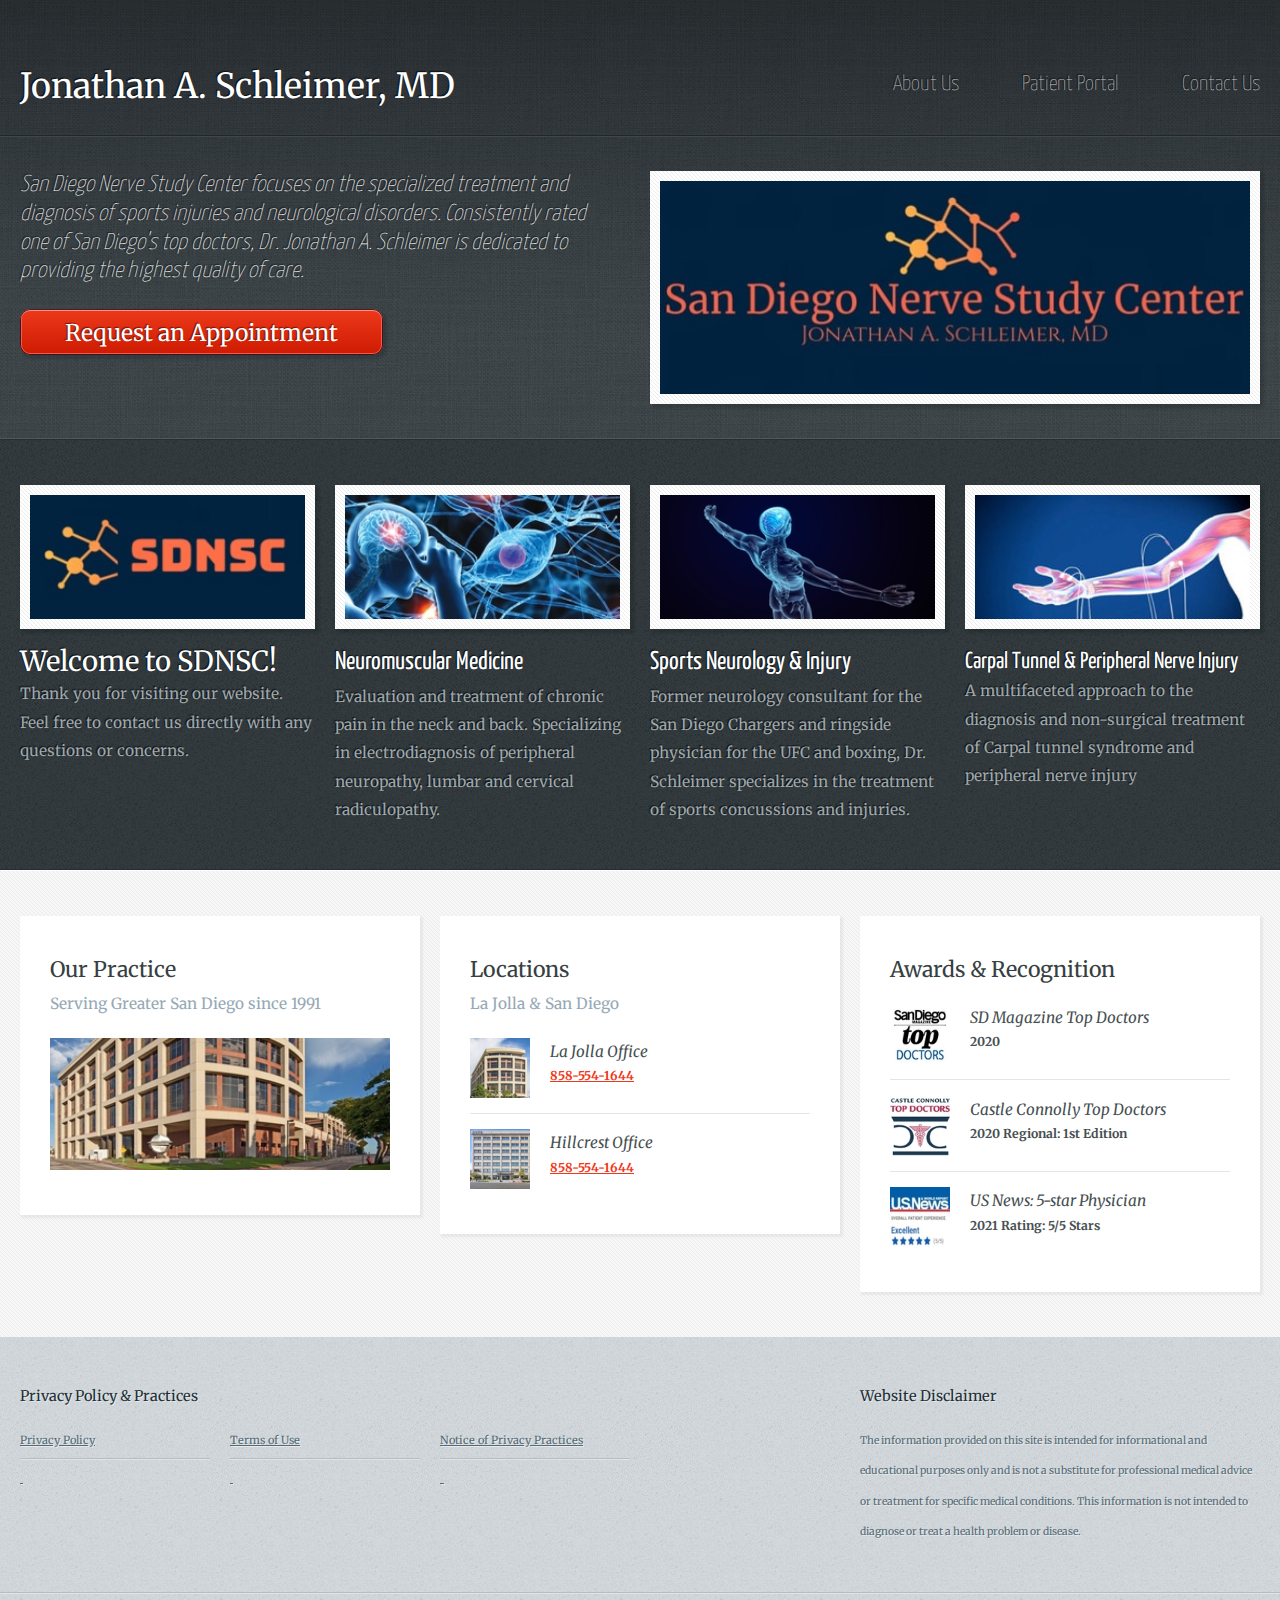
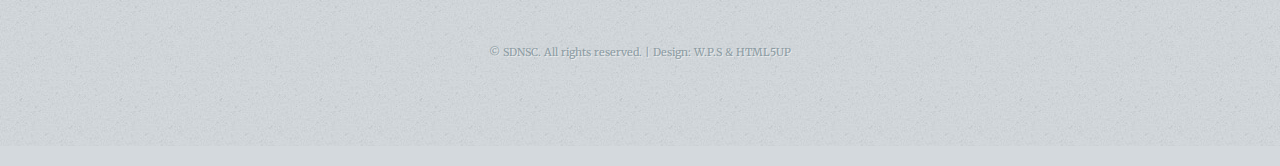
<file: index.html>
<!DOCTYPE HTML>
<!--
	
-->
<html>
	<head>
		<title>San Diego Nerve Study Center </title>
		<meta charset="utf-8" />
		<meta name="viewport" content="width=device-width, initial-scale=1, user-scalable=no" />
		<link rel="stylesheet" href="assets/css/main.css" />
	</head>
	<body>
		<div id="page-wrapper">

			<!-- Header -->
				<section id="header">
					<div class="container">
						<div class="row">
							<div class="col-12">

								<!-- Logo -->
									<h1><a href="index.html" id="logo">Jonathan A. Schleimer, MD</a></h1>

								<!-- Nav -->
									<nav id="nav">
										<a href="twocolumn1.html">About Us</a>
										<a href="twocolumn3.html">Patient Portal</a>
										<a href="twocolumn3.html">Contact Us</a>
									</nav>

							</div>
						</div>
					</div>
					<div id="banner">
						<div class="container">
							<div class="row">
								<div class="col-6 col-12-medium">

									<!-- Banner Copy -->
										<p> <i>San Diego Nerve Study Center focuses on the specialized treatment and diagnosis of sports injuries and neurological disorders. Consistently rated one of San Diego's top doctors, Dr. Jonathan A. Schleimer is dedicated to providing the highest quality of care. </i> </p>
										<a href="twocolumn3.html" class="button-large">Request an Appointment</a>

								</div>
								<div class="col-6 col-12-medium imp-medium">

									<!-- Banner Image -->
										<a href="#" class="bordered-feature-image"><img src="images/banner.jpg" alt="" /></a>

								</div>
							</div>
						</div>
					</div>
				</section>

			<!-- Features -->
				<section id="features">
					<div class="container">
						<div class="row">
							<div class="col-3 col-6-medium col-12-small">

								<!-- Feature #1 -->
									<section>
										<a href="#" class="bordered-feature-image"><img src="images/pic01.jpg" alt="" /></a>
										<h7>Welcome to SDNSC!</h7>
										<p>
											Thank you for visiting our website. Feel free to contact us directly with any questions or concerns.
										</p>
									</section>

							</div>
							<div class="col-3 col-6-medium col-12-small">

								<!-- Feature #2 -->
									<section>
										<a href="#" class="bordered-feature-image"><img src="images/pic02.jpg" alt="" /></a>
										<h2>Neuromuscular Medicine</h2>
										<p>
											 Evaluation and treatment of chronic pain in the neck and back. Specializing in electrodiagnosis of peripheral neuropathy, lumbar and cervical radiculopathy.
										</p>
									</section>

							</div>
							<div class="col-3 col-6-medium col-12-small">

								<!-- Feature #3 -->
									<section>
										<a href="#" class="bordered-feature-image"><img src="images/pic03.jpg" alt="" /></a>
										<h2>Sports Neurology & Injury</h2>
										<p>
											Former neurology consultant for the San Diego Chargers and ringside physician for the UFC and boxing, Dr. Schleimer specializes in the treatment of sports concussions and injuries.
										</p>
									</section>

							</div>
							<div class="col-3 col-6-medium col-12-small">

								<!-- Feature #4 -->
									<section>
										<a href="#" class="bordered-feature-image"><img src="images/pic04.jpg" alt="" /></a>
										<h8>Carpal Tunnel & Peripheral Nerve Injury</h8>
										<p>
											A multifaceted approach to the diagnosis and non-surgical treatment of Carpal tunnel syndrome and peripheral nerve injury
										</p>
									</section>

							</div>
						</div>
					</div>
				</section>

			<!-- Content -->
				<section id="content">
					<div class="container">
						<div class="row aln-center">
							<div class="col-4 col-12-medium">

								<!-- Box #1 -->
									<section>
										<header>
											<h2>Our Practice</h2>
											<h3>Serving Greater San Diego since 1991</h3>
										</header>
										<a href="#" class="feature-image"><img src="images/pic05.jpg" alt="" /></a>					
										
								
									</section>

							</div>
							<div class="col-4 col-6-medium col-12-small">

								<!-- Box #2 -->
									<section>
										<header>
											<h2>Locations </h2>
											<h3>La Jolla & San Diego</h3>
										</header>
										<ul class="quote-list">
											<li>
												<img src="images/pic09.jpg" alt="" />
												<p>La Jolla Office</p>
												<span> <a href="tel:8585541644">858-554-1644 </a> </span>
											</li>
											<li>
												<img src="images/pic10.jpg" alt="" />
												<p>Hillcrest Office</p>
												<span> <a href="tel:8585541644">858-554-1644 </a> </span>
											</li>
										
										</ul>
									</section>

							</div>
							<div class="col-4 col-6-medium col-12-small">

								<!-- Box #3 -->
									<section>
										<header>
											<h2>Awards & Recognition</h2>
								
										</header>
										<ul class="quote-list">
											<li>
												<img src="images/pic06.jpg" alt="" />
												<p>SD Magazine Top Doctors</p>
												<span>2020</span>
											</li>
											<li>
												<img src="images/pic07.jpg" alt="" />
												<p>Castle Connolly Top Doctors</p>
												<span>2020 Regional: 1st Edition </span>
											</li>
											<li>
												<img src="images/pic08.jpg" alt="" />
												<p>US News: 5-star Physician </p>
												<span>2021 Rating: 5/5 Stars</span>
											</li>
										</ul>
									</section>

							</div>
						</div>
					</div>
				</section>

			<!-- Footer -->
				<section id="footer">
					<div class="container">
						<div class="row">
							<div class="col-8 col-12-medium">

								<!-- Links -->
									<section>
										<h2>Privacy Policy & Practices</h2>
										<div>
											<div class="row">
												<div class="col-3 col-12-small">
													<ul class="link-list last-child">
														<li><a href="#"><a2>Privacy Policy</a2></a></li>
														<li><a href="#"><a2>&nbsp</a2></a></li>
														
													</ul>
												</div>
												<div class="col-3 col-12-small">
													<ul class="link-list last-child">
														<li><a href="#"><a2>Terms of Use</a2></a></li>
														<li><a href="#"><a2>&nbsp</a2></a></li>
												
										
													</ul>
												</div>
												<div class="col-3 col-12-small">
													<ul class="link-list last-child">
														<li><a href="#"><a2>Notice of Privacy Practices</a2></a></li>
														<li><a href="#">&nbsp</a></li>
														
														
													</ul>
												</div>
											
											</div>
										</div>
									</section>

							</div>
							<div class="col-4 col-12-medium imp-medium">

								<!-- Blurb -->
									<section>
										<h2>Website Disclaimer</h2>
										<p> <a3>
											The information provided on this site is intended for informational and educational purposes only and is not a substitute for professional medical advice or treatment for specific medical conditions.  This information is not intended to diagnose or treat a health problem or disease. </a3> 
										</p>
									</section>

							</div>
						</div>
					</div>
				</section>

			<!-- Copyright -->
				<div id="copyright">
					&copy; SDNSC. All rights reserved. | Design: W.P.S & HTML5UP
				</div> 
				</div>

		</div>

		<!-- Scripts -->
			<script src="assets/js/jquery.min.js"></script>
			<script src="assets/js/browser.min.js"></script>
			<script src="assets/js/breakpoints.min.js"></script>
			<script src="assets/js/util.js"></script>
			<script src="assets/js/main.js"></script>

	</body>
</html>
</file>
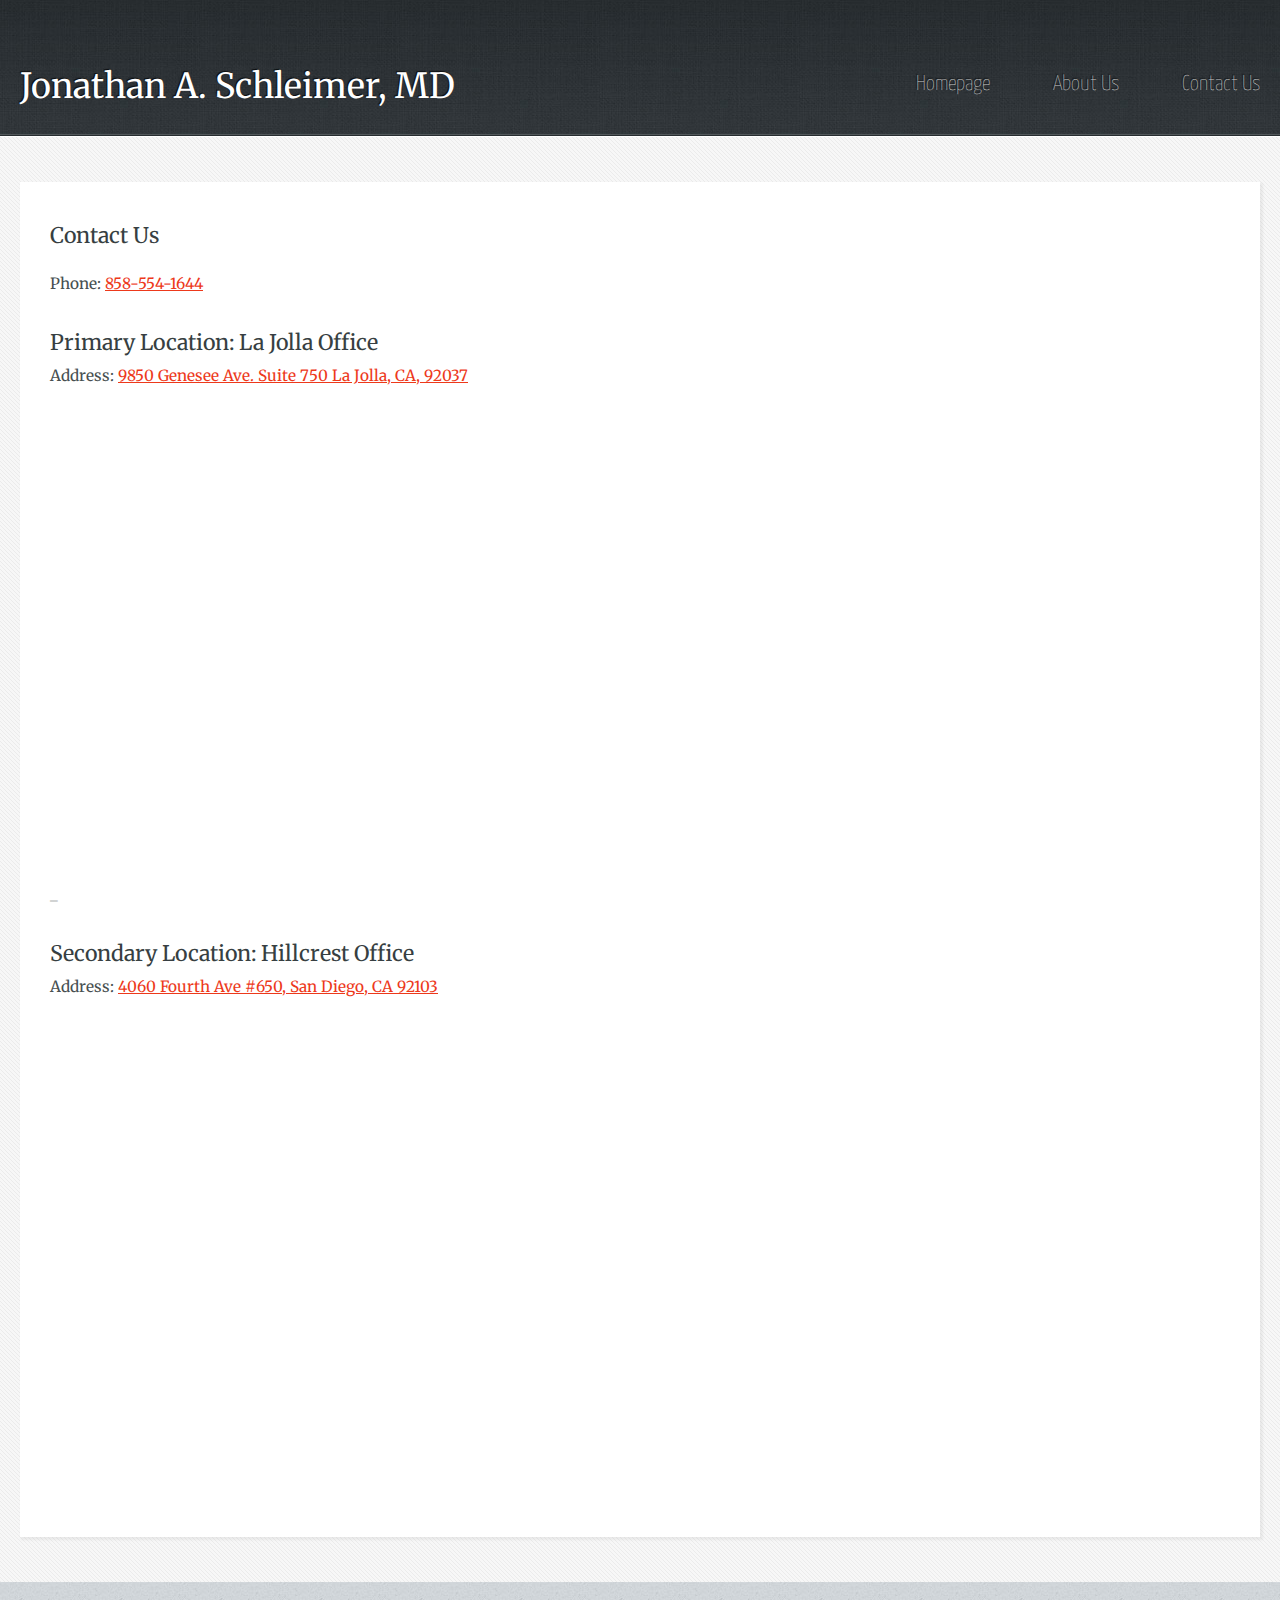
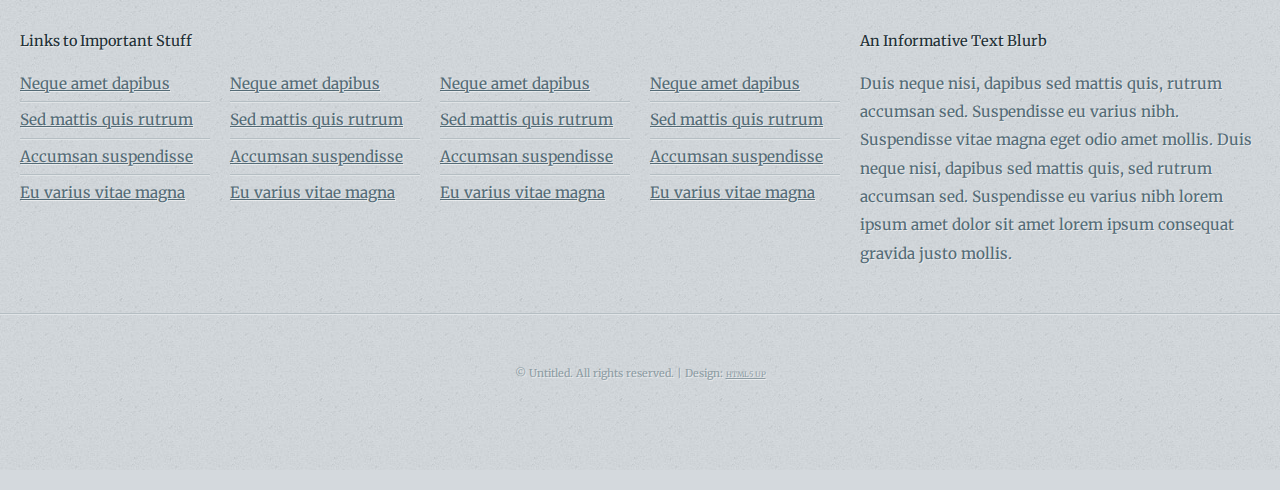
<file: onecolumn.html>
<!DOCTYPE HTML>
<!--
	Halcyonic by HTML5 UP
	html5up.net | @ajlkn
	Free for personal and commercial use under the CCA 3.0 license (html5up.net/license)
-->
<html>
	<head>
		<title>San Diego Nerve Study Center</title>
		<meta charset="utf-8" />
		<meta name="viewport" content="width=device-width, initial-scale=1, user-scalable=no" />
		<link rel="stylesheet" href="assets/css/main.css" />
	</head>
	<body class="subpage">
		<div id="page-wrapper">

			<!-- Header -->
				<section id="header">
					<div class="container">
						<div class="row">
							<div class="col-12">

								<!-- Logo -->
									<h1><a href="index.html" id="logo">Jonathan A. Schleimer, MD</a></h1>

								<!-- Nav -->
									<nav id="nav">
										<a href="index.html">Homepage</a>
										<a href="twocolumn1.html">About Us</a>
										<a href="onecolumn.html">Contact Us</a>
									</nav>

							</div>
						</div>
					</div>
				</section>

			<!-- Content -->
				<section id="content">
					<div class="container">
						<div class="row">
							<div class="col-12">

								<!-- Main Content -->
									<section>
										<header>
											<h2>Contact Us</h2>
									
										</header>
										
										<p>Phone: <a href="tel:8585541644">858-554-1644</a></p>
									



										<h2>Primary Location: La Jolla Office</h2>
										<p>Address: <a href="http://maps.google.com/?q=9850 Genesee Ave, La Jolla, California, 92037"> 9850 Genesee Ave. Suite 750 La Jolla, CA, 92037</a></p>
<iframe src="https://www.google.com/maps/embed?pb=!1m14!1m8!1m3!1d13402.305835126013!2d-117.2263985!3d32.8829239!3m2!1i1024!2i768!4f13.1!3m3!1m2!1s0x80dc06dea7d02f25%3A0x7a67a8ff34eac844!2sSan%20Diego%20Nerve%20Study%20Center!5e0!3m2!1sen!2sus!4v1684958351353!5m2!1sen!2sus" width="600" height="450" style="border:0;" allowfullscreen="" loading="lazy" referrerpolicy="no-referrer-when-downgrade"></iframe>
<p> _ </p>
									<h2>Secondary Location: Hillcrest Office</h2>
										<p>Address: <a href="http://maps.google.com/?q=4060 Fourth Ave #650, San Diego, CA 92103"> 4060 Fourth Ave #650, San Diego, CA 92103</a></p>
<iframe src="https://www.google.com/maps/embed?pb=!1m14!1m8!1m3!1d13422.197525954341!2d-117.1619674!3d32.7511542!3m2!1i1024!2i768!4f13.1!3m3!1m2!1s0x80d954d754d76577%3A0x9e1e703dcbd62aa8!2sDr.%20Jonathan%20Schleimer!5e0!3m2!1sen!2sus!4v1684958776315!5m2!1sen!2sus" width="600" height="450" style="border:0;" allowfullscreen="" loading="lazy" referrerpolicy="no-referrer-when-downgrade"></iframe>


									</section>

							</div>
						</div>
					</div>
				</section>

			<!-- Footer -->
				<section id="footer">
					<div class="container">
						<div class="row">
							<div class="col-8 col-12-medium">

								<!-- Links -->
									<section>
										<h2>Links to Important Stuff</h2>
										<div>
											<div class="row">
												<div class="col-3 col-12-small">
													<ul class="link-list last-child">
														<li><a href="#">Neque amet dapibus</a></li>
														<li><a href="#">Sed mattis quis rutrum</a></li>
														<li><a href="#">Accumsan suspendisse</a></li>
														<li><a href="#">Eu varius vitae magna</a></li>
													</ul>
												</div>
												<div class="col-3 col-12-small">
													<ul class="link-list last-child">
														<li><a href="#">Neque amet dapibus</a></li>
														<li><a href="#">Sed mattis quis rutrum</a></li>
														<li><a href="#">Accumsan suspendisse</a></li>
														<li><a href="#">Eu varius vitae magna</a></li>
													</ul>
												</div>
												<div class="col-3 col-12-small">
													<ul class="link-list last-child">
														<li><a href="#">Neque amet dapibus</a></li>
														<li><a href="#">Sed mattis quis rutrum</a></li>
														<li><a href="#">Accumsan suspendisse</a></li>
														<li><a href="#">Eu varius vitae magna</a></li>
													</ul>
												</div>
												<div class="col-3 col-12-small">
													<ul class="link-list last-child">
														<li><a href="#">Neque amet dapibus</a></li>
														<li><a href="#">Sed mattis quis rutrum</a></li>
														<li><a href="#">Accumsan suspendisse</a></li>
														<li><a href="#">Eu varius vitae magna</a></li>
													</ul>
												</div>
											</div>
										</div>
									</section>

							</div>
							<div class="col-4 col-12-medium imp-medium">

								<!-- Blurb -->
									<section>
										<h2>An Informative Text Blurb</h2>
										<p>
											Duis neque nisi, dapibus sed mattis quis, rutrum accumsan sed. Suspendisse eu
											varius nibh. Suspendisse vitae magna eget odio amet mollis. Duis neque nisi,
											dapibus sed mattis quis, sed rutrum accumsan sed. Suspendisse eu varius nibh
											lorem ipsum amet dolor sit amet lorem ipsum consequat gravida justo mollis.
										</p>
									</section>

							</div>
						</div>
					</div>
				</section>

			<!-- Copyright -->
				<div id="copyright">
					&copy; Untitled. All rights reserved. | Design: <a href="http://html5up.net">HTML5 UP</a>
				</div>

		</div>

		<!-- Scripts -->
			<script src="assets/js/jquery.min.js"></script>
			<script src="assets/js/browser.min.js"></script>
			<script src="assets/js/breakpoints.min.js"></script>
			<script src="assets/js/util.js"></script>
			<script src="assets/js/main.js"></script>

	</body>
</html>
</file>
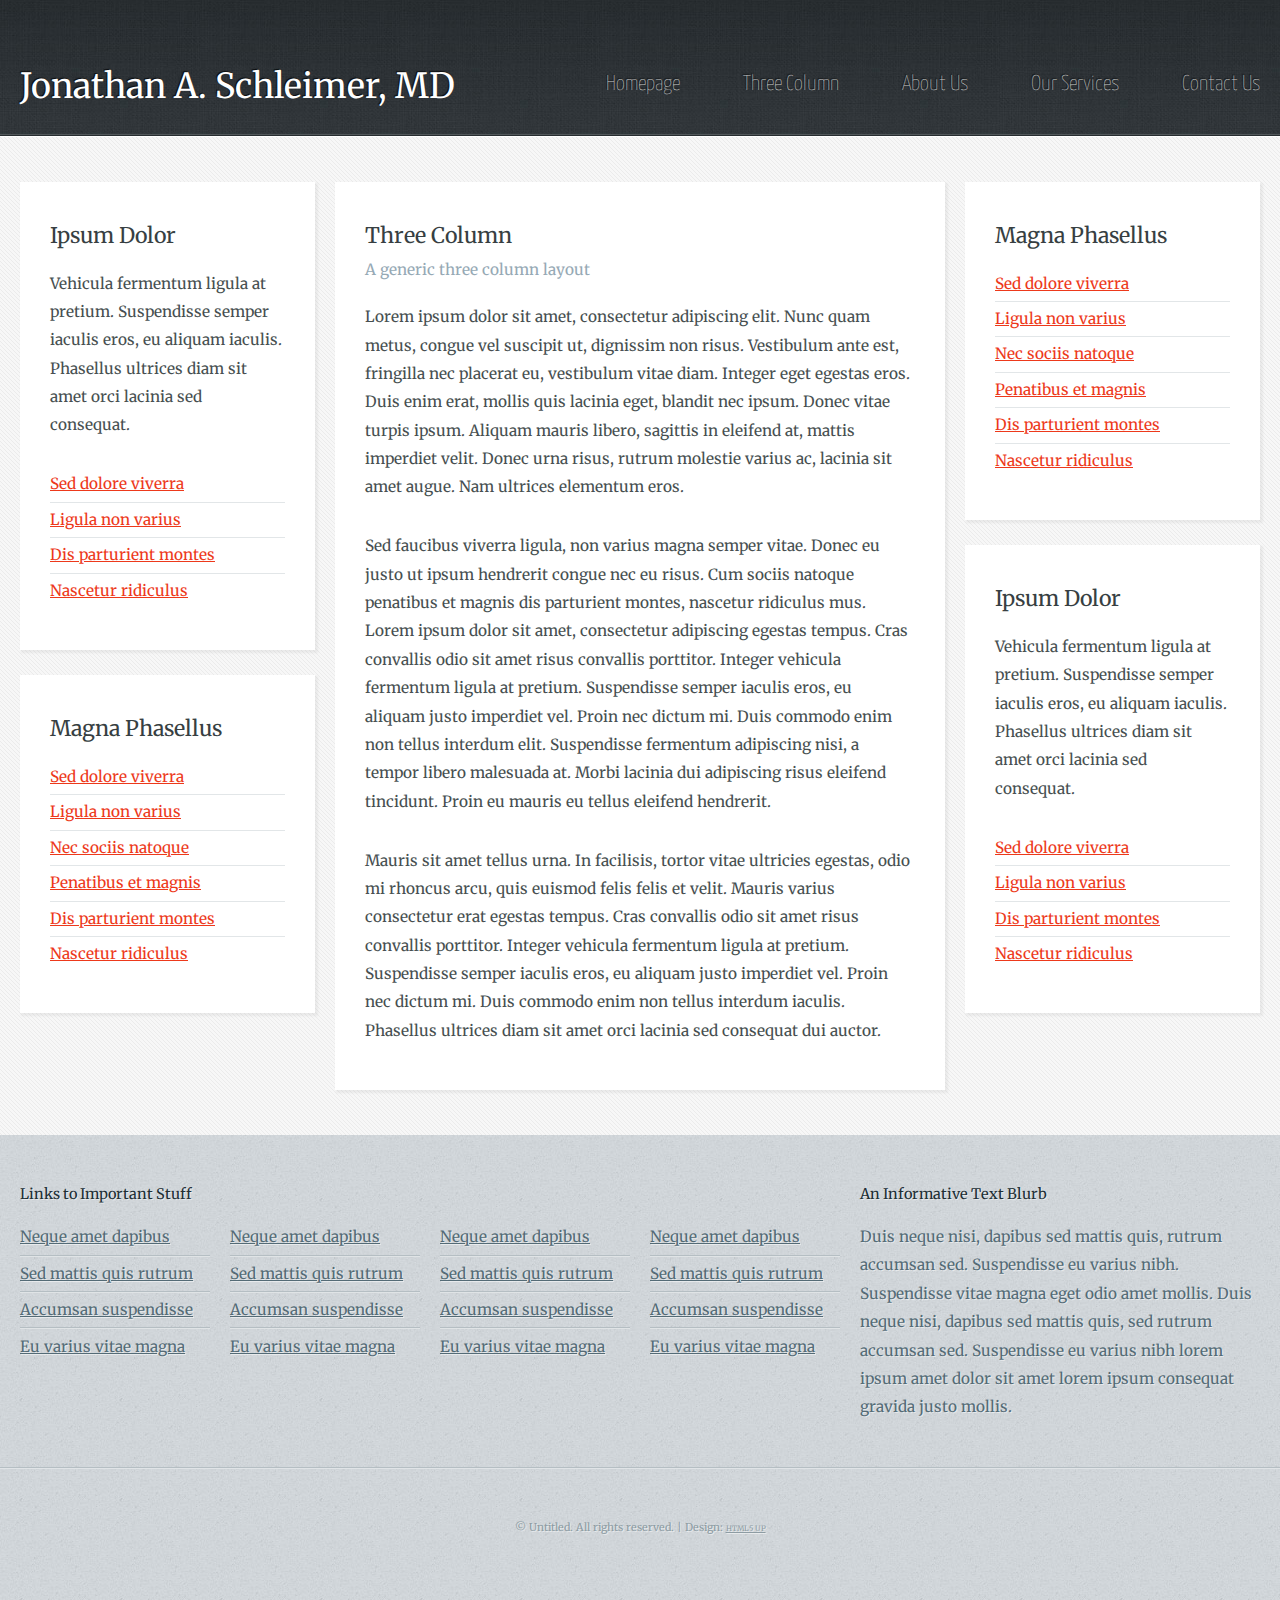
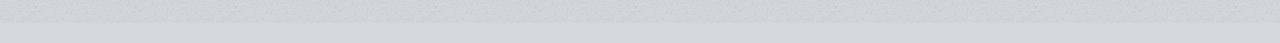
<file: threecolumn.html>
<!DOCTYPE HTML>
<!--
	Halcyonic by HTML5 UP
	html5up.net | @ajlkn
	Free for personal and commercial use under the CCA 3.0 license (html5up.net/license)
-->
<html>
	<head>
		<title>San Diego Nerve Study Center</title>
		<meta charset="utf-8" />
		<meta name="viewport" content="width=device-width, initial-scale=1, user-scalable=no" />
		<link rel="stylesheet" href="assets/css/main.css" />
	</head>
	<body class="subpage">
		<div id="page-wrapper">

			<!-- Header -->
				<section id="header">
					<div class="container">
						<div class="row">
							<div class="col-12">

								<!-- Logo -->
									<h1><a href="index.html" id="logo">Jonathan A. Schleimer, MD</a></h1>

								<!-- Nav -->
									<nav id="nav">
										<a href="index.html">Homepage</a>
										<a href="threecolumn.html">Three Column</a>
										<a href="twocolumn1.html">About Us</a>
										<a href="twocolumn2.html">Our Services</a>
										<a href="onecolumn.html">Contact Us</a>
									</nav>

							</div>
						</div>
					</div>
				</section>

			<!-- Content -->
				<section id="content">
					<div class="container">
						<div class="row">
							<div class="col-3 col-12-medium">

								<!-- Left Sidebar -->
									<section>
										<header>
											<h2>Ipsum Dolor</h2>
										</header>
										<p>
											Vehicula fermentum ligula at pretium. Suspendisse semper iaculis eros, eu aliquam
											iaculis. Phasellus ultrices diam sit amet orci lacinia sed consequat.
										</p>
										<ul class="link-list">
											<li><a href="#">Sed dolore viverra</a></li>
											<li><a href="#">Ligula non varius</a></li>
											<li><a href="#">Dis parturient montes</a></li>
											<li><a href="#">Nascetur ridiculus</a></li>
										</ul>
									</section>
									<section>
										<header>
											<h2>Magna Phasellus</h2>
										</header>
										<ul class="link-list">
											<li><a href="#">Sed dolore viverra</a></li>
											<li><a href="#">Ligula non varius</a></li>
											<li><a href="#">Nec sociis natoque</a></li>
											<li><a href="#">Penatibus et magnis</a></li>
											<li><a href="#">Dis parturient montes</a></li>
											<li><a href="#">Nascetur ridiculus</a></li>
										</ul>
									</section>
							</div>
							<div class="col-6 col-12-medium imp-medium">

								<!-- Main Content -->
									<section>
										<header>
											<h2>Three Column</h2>
											<h3>A generic three column layout</h3>
										</header>
										<p>
											Lorem ipsum dolor sit amet, consectetur adipiscing elit. Nunc quam metus, congue
											vel suscipit ut, dignissim non risus. Vestibulum ante est, fringilla nec placerat
											eu, vestibulum vitae diam. Integer eget egestas eros. Duis enim erat, mollis quis
											lacinia eget, blandit nec ipsum. Donec vitae turpis ipsum. Aliquam mauris libero,
											sagittis in eleifend at, mattis imperdiet velit. Donec urna risus, rutrum molestie
											varius ac, lacinia sit amet augue. Nam ultrices elementum eros.
										</p>
										<p>
											Sed faucibus viverra ligula, non varius magna semper vitae. Donec eu justo ut ipsum
											hendrerit congue nec eu risus. Cum sociis natoque penatibus et magnis dis parturient
											montes, nascetur ridiculus mus. Lorem ipsum dolor sit amet, consectetur adipiscing
											egestas tempus. Cras convallis odio sit amet risus convallis porttitor. Integer
											vehicula fermentum ligula at pretium. Suspendisse semper iaculis eros, eu aliquam
											justo imperdiet vel. Proin nec dictum mi. Duis commodo enim non tellus interdum
											elit. Suspendisse fermentum adipiscing nisi, a tempor libero malesuada at. Morbi
											lacinia dui adipiscing risus eleifend tincidunt. Proin eu mauris eu tellus eleifend
											hendrerit.
										</p>
										<p>
											Mauris sit amet tellus urna. In facilisis, tortor vitae ultricies egestas, odio
											mi rhoncus arcu, quis euismod felis felis et velit. Mauris varius consectetur erat
											egestas tempus. Cras convallis odio sit amet risus convallis porttitor. Integer
											vehicula fermentum ligula at pretium. Suspendisse semper iaculis eros, eu aliquam
											justo imperdiet vel. Proin nec dictum mi. Duis commodo enim non tellus interdum
											iaculis. Phasellus ultrices diam sit amet orci lacinia sed consequat dui auctor.
										</p>
									</section>

							</div>
							<div class="col-3 col-12-medium">

								<!-- Right Sidebar -->
									<section>
										<header>
											<h2>Magna Phasellus</h2>
										</header>
										<ul class="link-list">
											<li><a href="#">Sed dolore viverra</a></li>
											<li><a href="#">Ligula non varius</a></li>
											<li><a href="#">Nec sociis natoque</a></li>
											<li><a href="#">Penatibus et magnis</a></li>
											<li><a href="#">Dis parturient montes</a></li>
											<li><a href="#">Nascetur ridiculus</a></li>
										</ul>
									</section>
									<section>
										<header>
											<h2>Ipsum Dolor</h2>
										</header>
										<p>
											Vehicula fermentum ligula at pretium. Suspendisse semper iaculis eros, eu aliquam
											iaculis. Phasellus ultrices diam sit amet orci lacinia sed consequat.
										</p>
										<ul class="link-list">
											<li><a href="#">Sed dolore viverra</a></li>
											<li><a href="#">Ligula non varius</a></li>
											<li><a href="#">Dis parturient montes</a></li>
											<li><a href="#">Nascetur ridiculus</a></li>
										</ul>
									</section>

							</div>
						</div>
					</div>
				</section>

			<!-- Footer -->
				<section id="footer">
					<div class="container">
						<div class="row">
							<div class="col-8 col-12-medium">

								<!-- Links -->
									<section>
										<h2>Links to Important Stuff</h2>
										<div>
											<div class="row">
												<div class="col-3 col-12-small">
													<ul class="link-list last-child">
														<li><a href="#">Neque amet dapibus</a></li>
														<li><a href="#">Sed mattis quis rutrum</a></li>
														<li><a href="#">Accumsan suspendisse</a></li>
														<li><a href="#">Eu varius vitae magna</a></li>
													</ul>
												</div>
												<div class="col-3 col-12-small">
													<ul class="link-list last-child">
														<li><a href="#">Neque amet dapibus</a></li>
														<li><a href="#">Sed mattis quis rutrum</a></li>
														<li><a href="#">Accumsan suspendisse</a></li>
														<li><a href="#">Eu varius vitae magna</a></li>
													</ul>
												</div>
												<div class="col-3 col-12-small">
													<ul class="link-list last-child">
														<li><a href="#">Neque amet dapibus</a></li>
														<li><a href="#">Sed mattis quis rutrum</a></li>
														<li><a href="#">Accumsan suspendisse</a></li>
														<li><a href="#">Eu varius vitae magna</a></li>
													</ul>
												</div>
												<div class="col-3 col-12-small">
													<ul class="link-list last-child">
														<li><a href="#">Neque amet dapibus</a></li>
														<li><a href="#">Sed mattis quis rutrum</a></li>
														<li><a href="#">Accumsan suspendisse</a></li>
														<li><a href="#">Eu varius vitae magna</a></li>
													</ul>
												</div>
											</div>
										</div>
									</section>

							</div>
							<div class="col-4 col-12-medium imp-medium">

								<!-- Blurb -->
									<section>
										<h2>An Informative Text Blurb</h2>
										<p>
											Duis neque nisi, dapibus sed mattis quis, rutrum accumsan sed. Suspendisse eu
											varius nibh. Suspendisse vitae magna eget odio amet mollis. Duis neque nisi,
											dapibus sed mattis quis, sed rutrum accumsan sed. Suspendisse eu varius nibh
											lorem ipsum amet dolor sit amet lorem ipsum consequat gravida justo mollis.
										</p>
									</section>

							</div>
						</div>
					</div>
				</section>

			<!-- Copyright -->
				<div id="copyright">
					&copy; Untitled. All rights reserved. | Design: <a href="http://html5up.net">HTML5 UP</a>
				</div>

		</div>

		<!-- Scripts -->
			<script src="assets/js/jquery.min.js"></script>
			<script src="assets/js/browser.min.js"></script>
			<script src="assets/js/breakpoints.min.js"></script>
			<script src="assets/js/util.js"></script>
			<script src="assets/js/main.js"></script>

	</body>
</html>
</file>
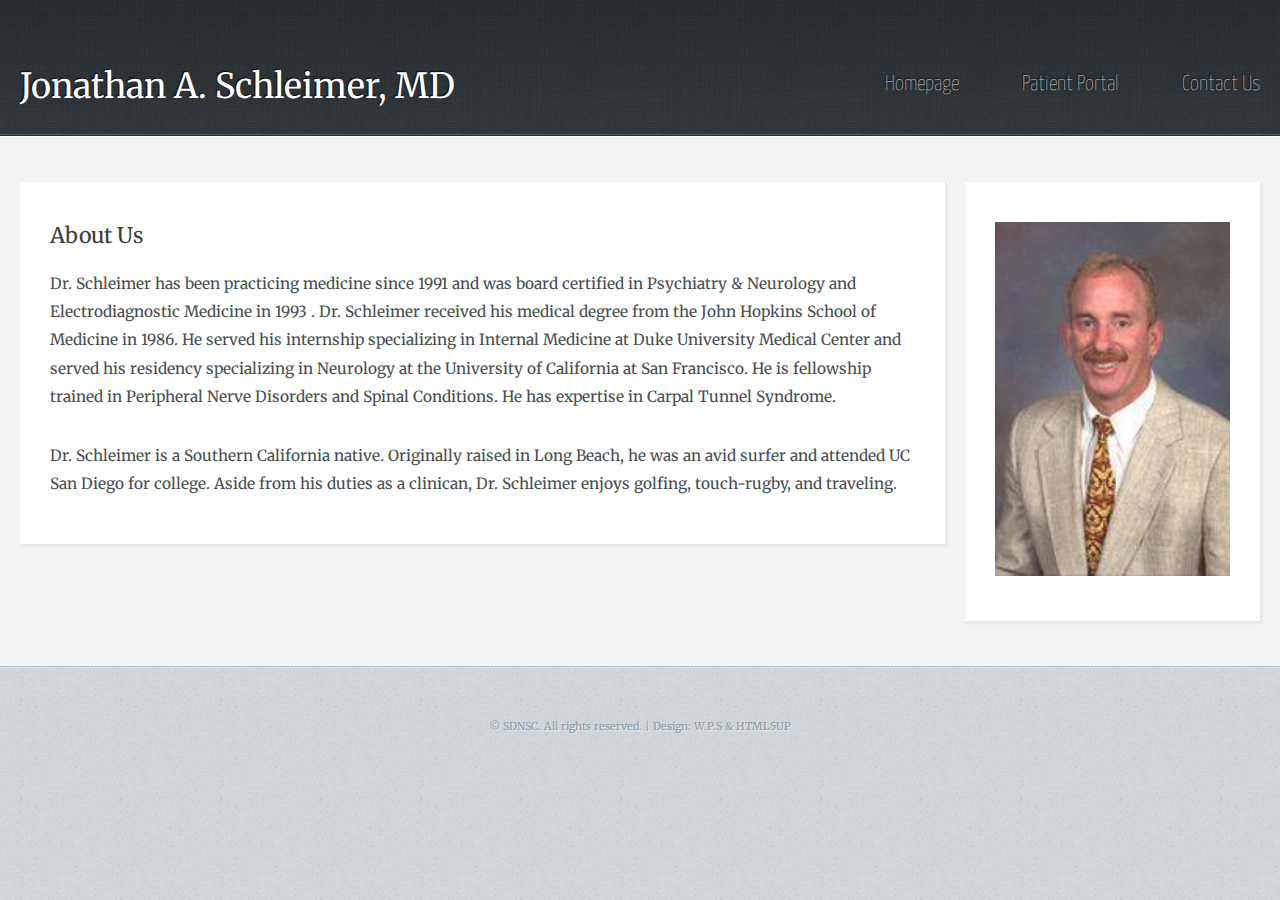
<file: twocolumn1.html>
<!DOCTYPE HTML>
<!--
	Halcyonic by HTML5 UP
	html5up.net | @ajlkn
	Free for personal and commercial use under the CCA 3.0 license (html5up.net/license)
-->
<html>
	<head>
		<title>San Diego Nerve Study Center</title>
		<meta charset="utf-8" />
		<meta name="viewport" content="width=device-width, initial-scale=1, user-scalable=no" />
		<link rel="stylesheet" href="assets/css/main.css" />
	</head>
	<body class="subpage">
		<div id="page-wrapper">

			<!-- Header -->
				<section id="header">
					<div class="container">
						<div class="row">
							<div class="col-12">

								<!-- Logo -->
									<h1><a href="index.html" id="logo">Jonathan A. Schleimer, MD</a></h1>

								<!-- Nav -->
									<nav id="nav">
										<a href="index.html">Homepage</a>
										<a href="twocolumn3.html">Patient Portal</a>
										<a href="twocolumn3.html">Contact Us</a>
									</nav>

							</div>
						</div>
					</div>
				</section>

			<!-- Content -->
				<section id="content">
					<div class="container">
						<div class="row">
							<div class="col-9 col-12-medium">

								<!-- Main Content -->
									<section>
										<header>
											<h2>About Us</h2>
											
										</header>
										<p>
											Dr. Schleimer has been practicing medicine since 1991 and was board certified in Psychiatry & Neurology and Electrodiagnostic Medicine in 1993 . Dr. Schleimer received his medical degree from the John Hopkins School of Medicine in 1986. He served his internship specializing in Internal Medicine at Duke University Medical Center and served his residency specializing in Neurology at the University of California at San Francisco. He is fellowship trained in Peripheral Nerve Disorders and Spinal Conditions. He has expertise in Carpal Tunnel Syndrome.
										</p>
										<p>
											Dr. Schleimer is a Southern California native. Originally raised in Long Beach, he was an avid surfer and attended UC San Diego for college. Aside from his duties as a clinican, Dr. Schleimer enjoys golfing, touch-rugby, and traveling.
										</p>
										
									</section>

							</div>
							<div class="col-3 col-12-medium">

	

								<!-- Blurb -->
									<section>
				
										<a href="#" class="feature-image"><img src="images/pic11.jpg" alt="" /></a>	
										
									</section>

							</div>
						</div>
					</div>
				</section>

			<!-- Copyright -->
				<div id="copyright">
					&copy; SDNSC. All rights reserved. | Design: W.P.S & HTML5UP
				</div>

		</div>

		<!-- Scripts -->
			<script src="assets/js/jquery.min.js"></script>
			<script src="assets/js/browser.min.js"></script>
			<script src="assets/js/breakpoints.min.js"></script>
			<script src="assets/js/util.js"></script>
			<script src="assets/js/main.js"></script>

	</body>
</html>
</file>
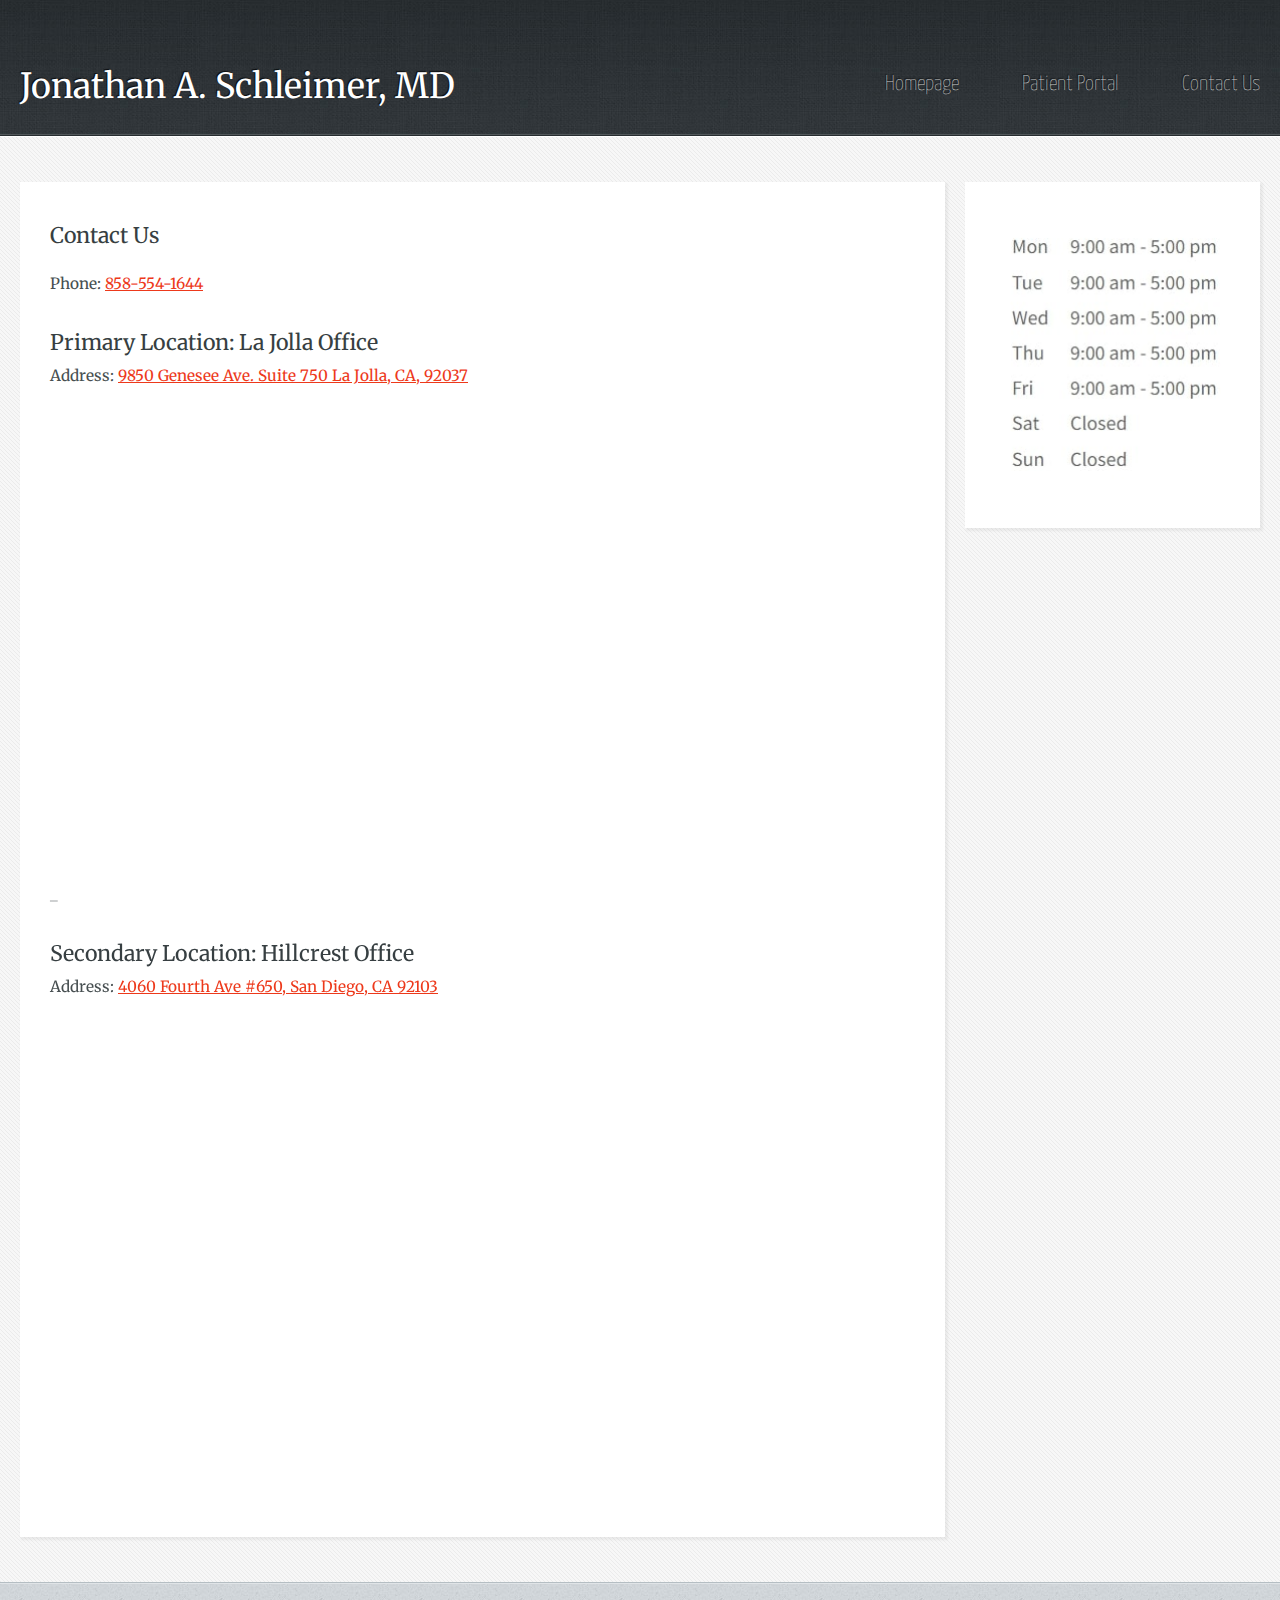
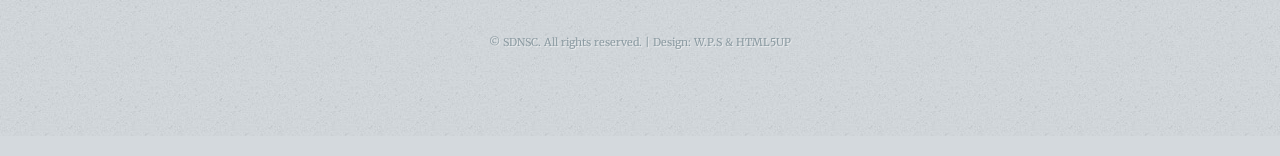
<file: twocolumn3.html>
<!DOCTYPE HTML>
<!--
	Halcyonic by HTML5 UP
	html5up.net | @ajlkn
	Free for personal and commercial use under the CCA 3.0 license (html5up.net/license)
-->
<html>
	<head>
		<title>San Diego Nerve Study Center</title>
		<meta charset="utf-8" />
		<meta name="viewport" content="width=device-width, initial-scale=1, user-scalable=no" />
		<link rel="stylesheet" href="assets/css/main.css" />
	</head>
	<body class="subpage">
		<div id="page-wrapper">

			<!-- Header -->
				<section id="header">
					<div class="container">
						<div class="row">
							<div class="col-12">

								<!-- Logo -->
									<h1><a href="index.html" id="logo">Jonathan A. Schleimer, MD</a></h1>

								<!-- Nav -->
									<nav id="nav">
										<a href="index.html">Homepage</a>
										<a href="twocolumn3.html">Patient Portal</a>
										<a href="twocolumn3.html">Contact Us</a>
									</nav>

							</div>
						</div>
					</div>
				</section>

			<!-- Content -->
				<section id="content">
					<div class="container">
						<div class="row">
							<div class="col-9 col-12-medium">

								<!-- Main Content -->
									<section>
										<header>
											<h2>Contact Us</h2>
									
										</header>
										
										<p>Phone: <a href="tel:8585541644">858-554-1644</a></p>
									



										<h2>Primary Location: La Jolla Office</h2>
										<p>Address: <a href="http://maps.google.com/?q=9850 Genesee Ave, La Jolla, California, 92037"> 9850 Genesee Ave. Suite 750 La Jolla, CA, 92037</a></p>
<iframe src="https://www.google.com/maps/embed?pb=!1m14!1m8!1m3!1d13402.305835126013!2d-117.2263985!3d32.8829239!3m2!1i1024!2i768!4f13.1!3m3!1m2!1s0x80dc06dea7d02f25%3A0x7a67a8ff34eac844!2sSan%20Diego%20Nerve%20Study%20Center!5e0!3m2!1sen!2sus!4v1684958351353!5m2!1sen!2sus" width="600" height="450" style="border:0;" allowfullscreen="" loading="lazy" referrerpolicy="no-referrer-when-downgrade"></iframe>
<p> _ </p>
									<h2>Secondary Location: Hillcrest Office</h2>
										<p>Address: <a href="http://maps.google.com/?q=4060 Fourth Ave #650, San Diego, CA 92103"> 4060 Fourth Ave #650, San Diego, CA 92103</a></p>
<iframe src="https://www.google.com/maps/embed?pb=!1m14!1m8!1m3!1d13422.197525954341!2d-117.1619674!3d32.7511542!3m2!1i1024!2i768!4f13.1!3m3!1m2!1s0x80d954d754d76577%3A0x9e1e703dcbd62aa8!2sDr.%20Jonathan%20Schleimer!5e0!3m2!1sen!2sus!4v1684958776315!5m2!1sen!2sus" width="600" height="450" style="border:0;" allowfullscreen="" loading="lazy" referrerpolicy="no-referrer-when-downgrade"></iframe>


									</section>

							</div>
							<div class="col-3 col-12-medium">

	

								<!-- Blurb -->
									<section>
				
										<a href="#" class="feature-image"><img src="images/pic12.jpg" alt="" /></a>	
										
									</section>

							</div>
						</div>
					</div>
				</section>

			<!-- Copyright -->
				<div id="copyright">
					&copy; SDNSC. All rights reserved. | Design: W.P.S & HTML5UP
				</div>

		</div>

		<!-- Scripts -->
			<script src="assets/js/jquery.min.js"></script>
			<script src="assets/js/browser.min.js"></script>
			<script src="assets/js/breakpoints.min.js"></script>
			<script src="assets/js/util.js"></script>
			<script src="assets/js/main.js"></script>

	</body>
</html>
</file>
<file: assets/css/main.css>
@import url("https://fonts.googleapis.com/css?family=Merriweather:700,400,300");
@import url("https://fonts.googleapis.com/css?family=Yanone+Kaffeesatz:400,300,200");


html, body, div, span, applet, object,
iframe, h1, h2, h3, h4, h5, h6, h7, h8, p, blockquote,
pre, a, a2, a3, abbr, acronym, address, big, cite,
code, del, dfn, em, img, ins, kbd, q, s, samp,
small, strike, strong, sub, sup, tt, var, b,
u, i, center, dl, dt, dd, ol, ul, li, fieldset,
form, label, legend, table, caption, tbody,
tfoot, thead, tr, th, td, article, aside,
canvas, details, embed, figure, figcaption,
footer, header, hgroup, menu, nav, output, ruby,
section, summary, time, mark, audio, video {
	margin: 0;
	padding: 0;
	border: 0;
	font-size: 100%;
	font: inherit;
	vertical-align: baseline;}

article, aside, details, figcaption, figure,
footer, header, hgroup, menu, nav, section {
	display: block;}

body {
	line-height: 1;
}

ol, ul {
	list-style: none;
}

blockquote, q {
	quotes: none;
}

	blockquote:before, blockquote:after, q:before, q:after {
		content: '';
		content: none;
	}

table {
	border-collapse: collapse;
	border-spacing: 0;
}

body {
	-webkit-text-size-adjust: none;
}

mark {
	background-color: transparent;
	color: inherit;
}

input::-moz-focus-inner {
	border: 0;
	padding: 0;
}

input, select, textarea {
	-moz-appearance: none;
	-webkit-appearance: none;
	-ms-appearance: none;
	appearance: none;
}

/* Basic */

	html {
		box-sizing: border-box;
	}

	*, *:before, *:after {
		box-sizing: inherit;
	}

	body {
		background: #D4D9DD url("images/bg03.jpg");
		color: #474f51;
		font-size: 11.5pt;
		font-family:'Merriweather';
		line-height: 1.85em;
		font-weight: 400;
	}

	input, textarea, select {
		color: #474f51;
		font-size: 11.5pt;
		font-family:'Yanone Kaffeesatz';
		line-height: 1.85em;
		font-weight: 300;
	}

	ul, ol, p, dl {
		margin: 0 0 2em 0;
	}

	a {
		text-decoration: underline;
	}

		a:hover {
			text-decoration: none;
		}

	section > :last-child,
	section:last-child,
	.last-child {
		margin-bottom: 0 !important;
	}

/* Container */

	.container {
		margin: 0 auto;
		max-width: 100%;
		width: 1200px;
	}

		@media screen and (max-width: 1680px) {

			.container {
				width: 1200px;
			}

		}

		@media screen and (max-width: 1280px) {

			.container {
				width: calc(100% - 40px);
			}

		}

		@media screen and (max-width: 980px) {

			.container {
				width: calc(100% - 50px);
			}

		}

		@media screen and (max-width: 736px) {

			.container {
				width: calc(100% - 40px);
			}

		}

/* Row */

	.row {
		display: flex;
		flex-wrap: wrap;
		box-sizing: border-box;
		align-items: stretch;
	}

		.row > * {
			box-sizing: border-box;
		}

		.row.gtr-uniform > * > :last-child {
			margin-bottom: 0;
		}

		.row.aln-left {
			justify-content: flex-start;
		}

		.row.aln-center {
			justify-content: center;
		}

		.row.aln-right {
			justify-content: flex-end;
		}

		.row.aln-top {
			align-items: flex-start;
		}

		.row.aln-middle {
			align-items: center;
		}

		.row.aln-bottom {
			align-items: flex-end;
		}

		.row > .imp {
			order: -1;
		}

		.row > .col-1 {
			width: 8.33333%;
		}

		.row > .off-1 {
			margin-left: 8.33333%;
		}

		.row > .col-2 {
			width: 16.66667%;
		}

		.row > .off-2 {
			margin-left: 16.66667%;
		}

		.row > .col-3 {
			width: 25%;
		}

		.row > .off-3 {
			margin-left: 25%;
		}

		.row > .col-4 {
			width: 33.33333%;
		}

		.row > .off-4 {
			margin-left: 33.33333%;
		}

		.row > .col-5 {
			width: 41.66667%;
		}

		.row > .off-5 {
			margin-left: 41.66667%;
		}

		.row > .col-6 {
			width: 50%;
		}

		.row > .off-6 {
			margin-left: 50%;
		}

		.row > .col-7 {
			width: 58.33333%;
		}

		.row > .off-7 {
			margin-left: 58.33333%;
		}

		.row > .col-8 {
			width: 66.66667%;
		}

		.row > .off-8 {
			margin-left: 66.66667%;
		}

		.row > .col-9 {
			width: 75%;
		}

		.row > .off-9 {
			margin-left: 75%;
		}

		.row > .col-10 {
			width: 83.33333%;
		}

		.row > .off-10 {
			margin-left: 83.33333%;
		}

		.row > .col-11 {
			width: 91.66667%;
		}

		.row > .off-11 {
			margin-left: 91.66667%;
		}

		.row > .col-12 {
			width: 100%;
		}

		.row > .off-12 {
			margin-left: 100%;
		}

		.row.gtr-0 {
			margin-top: 0px;
			margin-left: 0px;
		}

			.row.gtr-0 > * {
				padding: 0px 0 0 0px;
			}

			.row.gtr-0.gtr-uniform {
				margin-top: 0px;
			}

				.row.gtr-0.gtr-uniform > * {
					padding-top: 0px;
				}

		.row.gtr-25 {
			margin-top: -6.25px;
			margin-left: -6.25px;
		}

			.row.gtr-25 > * {
				padding: 6.25px 0 0 6.25px;
			}

			.row.gtr-25.gtr-uniform {
				margin-top: -6.25px;
			}

				.row.gtr-25.gtr-uniform > * {
					padding-top: 6.25px;
				}

		.row.gtr-50 {
			margin-top: -12.5px;
			margin-left: -12.5px;
		}

			.row.gtr-50 > * {
				padding: 12.5px 0 0 12.5px;
			}

			.row.gtr-50.gtr-uniform {
				margin-top: -12.5px;
			}

				.row.gtr-50.gtr-uniform > * {
					padding-top: 12.5px;
				}

		.row {
			margin-top: -25px;
			margin-left: -25px;
		}

			.row > * {
				padding: 25px 0 0 25px;
			}

			.row.gtr-uniform {
				margin-top: -25px;
			}

				.row.gtr-uniform > * {
					padding-top: 25px;
				}

		.row.gtr-150 {
			margin-top: -37.5px;
			margin-left: -37.5px;
		}

			.row.gtr-150 > * {
				padding: 37.5px 0 0 37.5px;
			}

			.row.gtr-150.gtr-uniform {
				margin-top: -37.5px;
			}

				.row.gtr-150.gtr-uniform > * {
					padding-top: 37.5px;
				}

		.row.gtr-200 {
			margin-top: -50px;
			margin-left: -50px;
		}

			.row.gtr-200 > * {
				padding: 50px 0 0 50px;
			}

			.row.gtr-200.gtr-uniform {
				margin-top: -50px;
			}

				.row.gtr-200.gtr-uniform > * {
					padding-top: 50px;
				}

		@media screen and (max-width: 1680px) {

			.row {
				display: flex;
				flex-wrap: wrap;
				box-sizing: border-box;
				align-items: stretch;
			}

				.row > * {
					box-sizing: border-box;
				}

				.row.gtr-uniform > * > :last-child {
					margin-bottom: 0;
				}

				.row.aln-left {
					justify-content: flex-start;
				}

				.row.aln-center {
					justify-content: center;
				}

				.row.aln-right {
					justify-content: flex-end;
				}

				.row.aln-top {
					align-items: flex-start;
				}

				.row.aln-middle {
					align-items: center;
				}

				.row.aln-bottom {
					align-items: flex-end;
				}

				.row > .imp-xlarge {
					order: -1;
				}

				.row > .col-1-xlarge {
					width: 8.33333%;
				}

				.row > .off-1-xlarge {
					margin-left: 8.33333%;
				}

				.row > .col-2-xlarge {
					width: 16.66667%;
				}

				.row > .off-2-xlarge {
					margin-left: 16.66667%;
				}

				.row > .col-3-xlarge {
					width: 25%;
				}

				.row > .off-3-xlarge {
					margin-left: 25%;
				}

				.row > .col-4-xlarge {
					width: 33.33333%;
				}

				.row > .off-4-xlarge {
					margin-left: 33.33333%;
				}

				.row > .col-5-xlarge {
					width: 41.66667%;
				}

				.row > .off-5-xlarge {
					margin-left: 41.66667%;
				}

				.row > .col-6-xlarge {
					width: 50%;
				}

				.row > .off-6-xlarge {
					margin-left: 50%;
				}

				.row > .col-7-xlarge {
					width: 58.33333%;
				}

				.row > .off-7-xlarge {
					margin-left: 58.33333%;
				}

				.row > .col-8-xlarge {
					width: 66.66667%;
				}

				.row > .off-8-xlarge {
					margin-left: 66.66667%;
				}

				.row > .col-9-xlarge {
					width: 75%;
				}

				.row > .off-9-xlarge {
					margin-left: 75%;
				}

				.row > .col-10-xlarge {
					width: 83.33333%;
				}

				.row > .off-10-xlarge {
					margin-left: 83.33333%;
				}

				.row > .col-11-xlarge {
					width: 91.66667%;
				}

				.row > .off-11-xlarge {
					margin-left: 91.66667%;
				}

				.row > .col-12-xlarge {
					width: 100%;
				}

				.row > .off-12-xlarge {
					margin-left: 100%;
				}

				.row.gtr-0 {
					margin-top: 0px;
					margin-left: 0px;
				}

					.row.gtr-0 > * {
						padding: 0px 0 0 0px;
					}

					.row.gtr-0.gtr-uniform {
						margin-top: 0px;
					}

						.row.gtr-0.gtr-uniform > * {
							padding-top: 0px;
						}

				.row.gtr-25 {
					margin-top: -6.25px;
					margin-left: -6.25px;
				}

					.row.gtr-25 > * {
						padding: 6.25px 0 0 6.25px;
					}

					.row.gtr-25.gtr-uniform {
						margin-top: -6.25px;
					}

						.row.gtr-25.gtr-uniform > * {
							padding-top: 6.25px;
						}

				.row.gtr-50 {
					margin-top: -12.5px;
					margin-left: -12.5px;
				}

					.row.gtr-50 > * {
						padding: 12.5px 0 0 12.5px;
					}

					.row.gtr-50.gtr-uniform {
						margin-top: -12.5px;
					}

						.row.gtr-50.gtr-uniform > * {
							padding-top: 12.5px;
						}

				.row {
					margin-top: -25px;
					margin-left: -25px;
				}

					.row > * {
						padding: 25px 0 0 25px;
					}

					.row.gtr-uniform {
						margin-top: -25px;
					}

						.row.gtr-uniform > * {
							padding-top: 25px;
						}

				.row.gtr-150 {
					margin-top: -37.5px;
					margin-left: -37.5px;
				}

					.row.gtr-150 > * {
						padding: 37.5px 0 0 37.5px;
					}

					.row.gtr-150.gtr-uniform {
						margin-top: -37.5px;
					}

						.row.gtr-150.gtr-uniform > * {
							padding-top: 37.5px;
						}

				.row.gtr-200 {
					margin-top: -50px;
					margin-left: -50px;
				}

					.row.gtr-200 > * {
						padding: 50px 0 0 50px;
					}

					.row.gtr-200.gtr-uniform {
						margin-top: -50px;
					}

						.row.gtr-200.gtr-uniform > * {
							padding-top: 50px;
						}

		}

		@media screen and (max-width: 1280px) {

			.row {
				display: flex;
				flex-wrap: wrap;
				box-sizing: border-box;
				align-items: stretch;
			}

				.row > * {
					box-sizing: border-box;
				}

				.row.gtr-uniform > * > :last-child {
					margin-bottom: 0;
				}

				.row.aln-left {
					justify-content: flex-start;
				}

				.row.aln-center {
					justify-content: center;
				}

				.row.aln-right {
					justify-content: flex-end;
				}

				.row.aln-top {
					align-items: flex-start;
				}

				.row.aln-middle {
					align-items: center;
				}

				.row.aln-bottom {
					align-items: flex-end;
				}

				.row > .imp-large {
					order: -1;
				}

				.row > .col-1-large {
					width: 8.33333%;
				}

				.row > .off-1-large {
					margin-left: 8.33333%;
				}

				.row > .col-2-large {
					width: 16.66667%;
				}

				.row > .off-2-large {
					margin-left: 16.66667%;
				}

				.row > .col-3-large {
					width: 25%;
				}

				.row > .off-3-large {
					margin-left: 25%;
				}

				.row > .col-4-large {
					width: 33.33333%;
				}

				.row > .off-4-large {
					margin-left: 33.33333%;
				}

				.row > .col-5-large {
					width: 41.66667%;
				}

				.row > .off-5-large {
					margin-left: 41.66667%;
				}

				.row > .col-6-large {
					width: 50%;
				}

				.row > .off-6-large {
					margin-left: 50%;
				}

				.row > .col-7-large {
					width: 58.33333%;
				}

				.row > .off-7-large {
					margin-left: 58.33333%;
				}

				.row > .col-8-large {
					width: 66.66667%;
				}

				.row > .off-8-large {
					margin-left: 66.66667%;
				}

				.row > .col-9-large {
					width: 75%;
				}

				.row > .off-9-large {
					margin-left: 75%;
				}

				.row > .col-10-large {
					width: 83.33333%;
				}

				.row > .off-10-large {
					margin-left: 83.33333%;
				}

				.row > .col-11-large {
					width: 91.66667%;
				}

				.row > .off-11-large {
					margin-left: 91.66667%;
				}

				.row > .col-12-large {
					width: 100%;
				}

				.row > .off-12-large {
					margin-left: 100%;
				}

				.row.gtr-0 {
					margin-top: 0px;
					margin-left: 0px;
				}

					.row.gtr-0 > * {
						padding: 0px 0 0 0px;
					}

					.row.gtr-0.gtr-uniform {
						margin-top: 0px;
					}

						.row.gtr-0.gtr-uniform > * {
							padding-top: 0px;
						}

				.row.gtr-25 {
					margin-top: -5px;
					margin-left: -5px;
				}

					.row.gtr-25 > * {
						padding: 5px 0 0 5px;
					}

					.row.gtr-25.gtr-uniform {
						margin-top: -5px;
					}

						.row.gtr-25.gtr-uniform > * {
							padding-top: 5px;
						}

				.row.gtr-50 {
					margin-top: -10px;
					margin-left: -10px;
				}

					.row.gtr-50 > * {
						padding: 10px 0 0 10px;
					}

					.row.gtr-50.gtr-uniform {
						margin-top: -10px;
					}

						.row.gtr-50.gtr-uniform > * {
							padding-top: 10px;
						}

				.row {
					margin-top: -20px;
					margin-left: -20px;
				}

					.row > * {
						padding: 20px 0 0 20px;
					}

					.row.gtr-uniform {
						margin-top: -20px;
					}

						.row.gtr-uniform > * {
							padding-top: 20px;
						}

				.row.gtr-150 {
					margin-top: -30px;
					margin-left: -30px;
				}

					.row.gtr-150 > * {
						padding: 30px 0 0 30px;
					}

					.row.gtr-150.gtr-uniform {
						margin-top: -30px;
					}

						.row.gtr-150.gtr-uniform > * {
							padding-top: 30px;
						}

				.row.gtr-200 {
					margin-top: -40px;
					margin-left: -40px;
				}

					.row.gtr-200 > * {
						padding: 40px 0 0 40px;
					}

					.row.gtr-200.gtr-uniform {
						margin-top: -40px;
					}

						.row.gtr-200.gtr-uniform > * {
							padding-top: 40px;
						}

		}

		@media screen and (max-width: 980px) {

			.row {
				display: flex;
				flex-wrap: wrap;
				box-sizing: border-box;
				align-items: stretch;
			}

				.row > * {
					box-sizing: border-box;
				}

				.row.gtr-uniform > * > :last-child {
					margin-bottom: 0;
				}

				.row.aln-left {
					justify-content: flex-start;
				}

				.row.aln-center {
					justify-content: center;
				}

				.row.aln-right {
					justify-content: flex-end;
				}

				.row.aln-top {
					align-items: flex-start;
				}

				.row.aln-middle {
					align-items: center;
				}

				.row.aln-bottom {
					align-items: flex-end;
				}

				.row > .imp-medium {
					order: -1;
				}

				.row > .col-1-medium {
					width: 8.33333%;
				}

				.row > .off-1-medium {
					margin-left: 8.33333%;
				}

				.row > .col-2-medium {
					width: 16.66667%;
				}

				.row > .off-2-medium {
					margin-left: 16.66667%;
				}

				.row > .col-3-medium {
					width: 25%;
				}

				.row > .off-3-medium {
					margin-left: 25%;
				}

				.row > .col-4-medium {
					width: 33.33333%;
				}

				.row > .off-4-medium {
					margin-left: 33.33333%;
				}

				.row > .col-5-medium {
					width: 41.66667%;
				}

				.row > .off-5-medium {
					margin-left: 41.66667%;
				}

				.row > .col-6-medium {
					width: 50%;
				}

				.row > .off-6-medium {
					margin-left: 50%;
				}

				.row > .col-7-medium {
					width: 58.33333%;
				}

				.row > .off-7-medium {
					margin-left: 58.33333%;
				}

				.row > .col-8-medium {
					width: 66.66667%;
				}

				.row > .off-8-medium {
					margin-left: 66.66667%;
				}

				.row > .col-9-medium {
					width: 75%;
				}

				.row > .off-9-medium {
					margin-left: 75%;
				}

				.row > .col-10-medium {
					width: 83.33333%;
				}

				.row > .off-10-medium {
					margin-left: 83.33333%;
				}

				.row > .col-11-medium {
					width: 91.66667%;
				}

				.row > .off-11-medium {
					margin-left: 91.66667%;
				}

				.row > .col-12-medium {
					width: 100%;
				}

				.row > .off-12-medium {
					margin-left: 100%;
				}

				.row.gtr-0 {
					margin-top: 0px;
					margin-left: 0px;
				}

					.row.gtr-0 > * {
						padding: 0px 0 0 0px;
					}

					.row.gtr-0.gtr-uniform {
						margin-top: 0px;
					}

						.row.gtr-0.gtr-uniform > * {
							padding-top: 0px;
						}

				.row.gtr-25 {
					margin-top: -6.25px;
					margin-left: -6.25px;
				}

					.row.gtr-25 > * {
						padding: 6.25px 0 0 6.25px;
					}

					.row.gtr-25.gtr-uniform {
						margin-top: -6.25px;
					}

						.row.gtr-25.gtr-uniform > * {
							padding-top: 6.25px;
						}

				.row.gtr-50 {
					margin-top: -12.5px;
					margin-left: -12.5px;
				}

					.row.gtr-50 > * {
						padding: 12.5px 0 0 12.5px;
					}

					.row.gtr-50.gtr-uniform {
						margin-top: -12.5px;
					}

						.row.gtr-50.gtr-uniform > * {
							padding-top: 12.5px;
						}

				.row {
					margin-top: -25px;
					margin-left: -25px;
				}

					.row > * {
						padding: 25px 0 0 25px;
					}

					.row.gtr-uniform {
						margin-top: -25px;
					}

						.row.gtr-uniform > * {
							padding-top: 25px;
						}

				.row.gtr-150 {
					margin-top: -37.5px;
					margin-left: -37.5px;
				}

					.row.gtr-150 > * {
						padding: 37.5px 0 0 37.5px;
					}

					.row.gtr-150.gtr-uniform {
						margin-top: -37.5px;
					}

						.row.gtr-150.gtr-uniform > * {
							padding-top: 37.5px;
						}

				.row.gtr-200 {
					margin-top: -50px;
					margin-left: -50px;
				}

					.row.gtr-200 > * {
						padding: 50px 0 0 50px;
					}

					.row.gtr-200.gtr-uniform {
						margin-top: -50px;
					}

						.row.gtr-200.gtr-uniform > * {
							padding-top: 50px;
						}

		}

		@media screen and (max-width: 736px) {

			.row {
				display: flex;
				flex-wrap: wrap;
				box-sizing: border-box;
				align-items: stretch;
			}

				.row > * {
					box-sizing: border-box;
				}

				.row.gtr-uniform > * > :last-child {
					margin-bottom: 0;
				}

				.row.aln-left {
					justify-content: flex-start;
				}

				.row.aln-center {
					justify-content: center;
				}

				.row.aln-right {
					justify-content: flex-end;
				}

				.row.aln-top {
					align-items: flex-start;
				}

				.row.aln-middle {
					align-items: center;
				}

				.row.aln-bottom {
					align-items: flex-end;
				}

				.row > .imp-small {
					order: -1;
				}

				.row > .col-1-small {
					width: 8.33333%;
				}

				.row > .off-1-small {
					margin-left: 8.33333%;
				}

				.row > .col-2-small {
					width: 16.66667%;
				}

				.row > .off-2-small {
					margin-left: 16.66667%;
				}

				.row > .col-3-small {
					width: 25%;
				}

				.row > .off-3-small {
					margin-left: 25%;
				}

				.row > .col-4-small {
					width: 33.33333%;
				}

				.row > .off-4-small {
					margin-left: 33.33333%;
				}

				.row > .col-5-small {
					width: 41.66667%;
				}

				.row > .off-5-small {
					margin-left: 41.66667%;
				}

				.row > .col-6-small {
					width: 50%;
				}

				.row > .off-6-small {
					margin-left: 50%;
				}

				.row > .col-7-small {
					width: 58.33333%;
				}

				.row > .off-7-small {
					margin-left: 58.33333%;
				}

				.row > .col-8-small {
					width: 66.66667%;
				}

				.row > .off-8-small {
					margin-left: 66.66667%;
				}

				.row > .col-9-small {
					width: 75%;
				}

				.row > .off-9-small {
					margin-left: 75%;
				}

				.row > .col-10-small {
					width: 83.33333%;
				}

				.row > .off-10-small {
					margin-left: 83.33333%;
				}

				.row > .col-11-small {
					width: 91.66667%;
				}

				.row > .off-11-small {
					margin-left: 91.66667%;
				}

				.row > .col-12-small {
					width: 100%;
				}

				.row > .off-12-small {
					margin-left: 100%;
				}

				.row.gtr-0 {
					margin-top: 0px;
					margin-left: 0px;
				}

					.row.gtr-0 > * {
						padding: 0px 0 0 0px;
					}

					.row.gtr-0.gtr-uniform {
						margin-top: 0px;
					}

						.row.gtr-0.gtr-uniform > * {
							padding-top: 0px;
						}

				.row.gtr-25 {
					margin-top: -5px;
					margin-left: -5px;
				}

					.row.gtr-25 > * {
						padding: 5px 0 0 5px;
					}

					.row.gtr-25.gtr-uniform {
						margin-top: -5px;
					}

						.row.gtr-25.gtr-uniform > * {
							padding-top: 5px;
						}

				.row.gtr-50 {
					margin-top: -10px;
					margin-left: -10px;
				}

					.row.gtr-50 > * {
						padding: 10px 0 0 10px;
					}

					.row.gtr-50.gtr-uniform {
						margin-top: -10px;
					}

						.row.gtr-50.gtr-uniform > * {
							padding-top: 10px;
						}

				.row {
					margin-top: -20px;
					margin-left: -20px;
				}

					.row > * {
						padding: 20px 0 0 20px;
					}

					.row.gtr-uniform {
						margin-top: -20px;
					}

						.row.gtr-uniform > * {
							padding-top: 20px;
						}

				.row.gtr-150 {
					margin-top: -30px;
					margin-left: -30px;
				}

					.row.gtr-150 > * {
						padding: 30px 0 0 30px;
					}

					.row.gtr-150.gtr-uniform {
						margin-top: -30px;
					}

						.row.gtr-150.gtr-uniform > * {
							padding-top: 30px;
						}

				.row.gtr-200 {
					margin-top: -40px;
					margin-left: -40px;
				}

					.row.gtr-200 > * {
						padding: 40px 0 0 40px;
					}

					.row.gtr-200.gtr-uniform {
						margin-top: -40px;
					}

						.row.gtr-200.gtr-uniform > * {
							padding-top: 40px;
						}

		}

/* Multi-use */

	.link-list li {
		padding: 0.2em 0 0.2em 0;
	}

		.link-list li:first-child {
			padding-top: 0 !important;
			border-top: 0 !important;
		}

		.link-list li:last-child {
			padding-bottom: 0 !important;
			border-bottom: 0 !important;
		}

	.quote-list li {
		padding: 1em 0 1em 0;
		overflow: hidden;
	}

		.quote-list li:first-child {
			padding-top: 0 !important;
			border-top: 0 !important;
		}

		.quote-list li:last-child {
			padding-bottom: 0 !important;
			border-bottom: 0 !important;
		}

		.quote-list li img {
			float: left;
		}

		.quote-list li p {
			margin: 0 0 0 90px;
			font-size: 1.2em;
			font-style: italic;
		}

		.quote-list li span {
			display: block;
			margin-left: 90px;
			font-size: 0.8em;
			font-family: "Merriweather";
			font-weight: 700;
		}

	.check-list li {
		padding: 0.7em 0 0.7em 45px;
		font-size: 1.0em;
		background: url("images/icon-checkmark.png") 0px 1.05em no-repeat;
	}

		.check-list li:first-child {
			padding-top: 0 !important;
			border-top: 0 !important;
			background-position: 0 0.3em;
		}

		.check-list li:last-child {
			padding-bottom: 0 !important;
			border-bottom: 0 !important;
		}

	.feature-image {
		display: block;
		margin: 0 0 2em 0;
		outline: 0;
	}

		.feature-image img {
			display: block;
			width: 100%;
		}

	.bordered-feature-image {
		display: block;
		background: #fff url("images/bg04.png");
		padding: 10px;
		box-shadow: 3px 3px 3px 1px rgba(0, 0, 0, 0.15);
		margin: 0 0 1.5em 0;
		outline: 0;
	}

		.bordered-feature-image img {
			display: block;
			width: 100%;
		}

	.button-large {
		background-image: -moz-linear-gradient(top, #ed391b, #ce1a00);
		background-image: -webkit-linear-gradient(top, #ed391b, #ce1a00);
		background-image: -ms-linear-gradient(top, #ed391b, #ce1a00);
		background-image: linear-gradient(top, #ed391b, #ce1a00);
		display: inline-block;
		background-color: #ed391b;
		color: #fff;
		text-decoration: none;
		font-size: 1.55em;
		height: 2em;
		line-height: 2.125em;
		font-weight: 400;
		padding: 0 45px;
		outline: 0;
		border-radius: 10px;
		box-shadow: inset 0px 0px 0px 1px rgba(0, 0, 0, 0.75), inset 0px 2px 0px 0px rgba(255, 192, 192, 0.5), inset 0px 0px 0px 2px rgba(255, 96, 96, 0.85), 3px 3px 3px 1px rgba(0, 0, 0, 0.15);
		text-shadow: -1px -1px 1px rgba(0, 0, 0, 0.5);
	}

		.button-large:hover {
			background-image: -moz-linear-gradient(top, #fd492b, #de2a10);
			background-image: -webkit-linear-gradient(top, #fd492b, #de2a10);
			background-image: -ms-linear-gradient(top, #fd492b, #de2a10);
			background-image: linear-gradient(top, #fd492b, #de2a10);
			background-color: #fd492b;
			box-shadow: inset 0px 0px 0px 1px rgba(0, 0, 0, 0.75), inset 0px 2px 0px 0px rgba(255, 192, 192, 0.5), inset 0px 0px 0px 2px rgba(255, 96, 96, 0.85), 3px 3px 3px 1px rgba(0, 0, 0, 0.15);
		}

		.button-large:active {
			background-image: -moz-linear-gradient(top, #ce1a00, #ed391b);
			background-image: -webkit-linear-gradient(top, #ce1a00, #ed391b);
			background-image: -ms-linear-gradient(top, #ce1a00, #ed391b);
			background-image: linear-gradient(top, #ce1a00, #ed391b);
			background-color: #ce1a00;
			box-shadow: inset 0px 0px 0px 1px rgba(0, 0, 0, 0.75), inset 0px 2px 0px 0px rgba(255, 192, 192, 0.5), inset 0px 0px 0px 2px rgba(255, 96, 96, 0.85), 3px 3px 3px 1px rgba(0, 0, 0, 0.15);
		}

/* Header */

	#header {
		position: relative;
		background: #3B4346 url("images/bg01.jpg");
		border-bottom: solid 1px #272d30;
		box-shadow: inset 0px -1px 0px 0px #51575a;
		text-shadow: -1px -1px 1px rgba(0, 0, 0, 0.75);
	}

		#header > .container {
			position: relative;
			min-height: 155px;
		}

		#header h1 {
			position: absolute;
			left: 0;
			bottom: 35px;
			font-size: 2.75em;
		}

			#header h1 a {
				color: #fff;
				text-decoration: none;
			}

		#header nav {
			position: absolute;
			right: 0;
			bottom: 35px;
			font-family:'Yanone Kaffeesatz';
			font-weight: 200;
		}

			#header nav a {
				color: #c6c8c8;
				text-decoration: none;
				font-size: 1.4em;
				margin-left: 60px;
				outline: 0;
			}

				#header nav a:hover {
					color: #f6f8f8;
				}

		.subpage #header > .container {
			height: 155px;
		}

/* Banner */

	#banner {
		border-top: solid 1px #222628;
		box-shadow: inset 0px 1px 0px 0px #3e484a;
		padding: 35px 0 35px 0;
		color: #fff;
	}

		#banner .bordered-feature-image {
			margin-bottom: 0;
		}

		#banner p {
			font-size: 1.4em;
			font-weight: 200;
			font-style: italic;
			font-family:'Yanone Kaffeesatz';
			line-height: 1.25em;
			padding-right: 1em;
			margin: 0 0 1em 0;
		}

/* Features */

	#features {
		background: #353D40 url("images/bg02.jpg");
		border-bottom: solid 1px #272e31;
		padding: 45px 0 45px 0;
		text-shadow: -1px -1px 1px rgba(0, 0, 0, 0.75);
		color: #a0a8ab;
		font-size: 0.8;
	}
 /* sports neurology injury*/
		#features h2 {
			font-size: 1.67em;
			color: #fff;
			font-family: "Yanone Kaffeesatz";
			margin: 0 0 0.25em 0;
		}
        /* welcome to sdnsc*/
        #features h7 {
			font-size: 1.8em;
			color: #ffffff;
			margin: 0 0 0.25em 0;
		}
		 /* carpal tunnel and peripheral*/
		#features h8 {
			font-size: 1.52em;
			color: #ffffff;
			font-family: "Yanone Kaffeesatz";
			margin: 0 0 0.25em 0;
		}
		#features a {
			color: #e0e8eb;
			font-size: 0.8em;
		}

		#features strong {
			color: #fff;
		}

/* Content */

	#content {
		background: #f7f7f7 url("images/bg04.png");
		border-top: solid 1px #fff;
		padding: 45px 0 45px 0;
	}

		#content section {
			background: #fff;
			padding: 40px 30px 45px 30px;
			box-shadow: 2px 2px 2px 1px rgba(128, 128, 128, 0.1);
			margin: 0 0 25px 0;
		}

		#content h2 {
			font-size: 1.5em;
			color: #373f42;
			margin: 0 0 0.25em 0;
		}

		#content h3 {
			color: #96a9b5;
			font-size: 1.0em;
		}

		#content a {
			color: #ED391B;
		}

		#content header {
			margin: 0 0 2em 0;
		}

		#content .quote-list li {
			border-bottom: solid 1px #e2e6e8;
		}

		#content .link-list li {
			border-bottom: solid 1px #e2e6e8;
		}

		#content .check-list li {
			border-bottom: solid 1px #e2e6e8;
		}

/* Footer */

	#footer {
		padding: 45px 0 45px 0;
		text-shadow: 1px 1px 1px white;
		color: #546b76;
		text-shadow: 1px 1px 0px rgba(255, 255, 255, 0.5);
	}

		#footer h2 {
			font-size: 0.95em;
			color: #212f35;
			margin: 0 0 1em 0;
		}

		#footer a {
			color: #546b76;
		}
		#footer a2 {
			color: #546b76;
			font-size: 0.72em;
		}
		#footer a3 {
			color: #546b76;
			font-size: 0.68em;
		}


		#footer .quote-list li {
			border-top: solid 1px #e0e4e6;
			border-bottom: solid 1px #b5bec3;
		}

		#footer .link-list li {
			border-top: solid 1px #e0e4e6;
			border-bottom: solid 1px #b5bec3;
		}

		#footer .check-list li {
			border-top: solid 1px #e0e4e6;
			border-bottom: solid 1px #b5bec3;
		}

/* Copyright */

	#copyright {
		border-top: solid 1px #b5bec3;
		box-shadow: inset 0px 1px 0px 0px #e0e4e7;
		text-align: center;
		padding: 45px 0 80px 0;
		color: #8d9ca3;
		font-size:0.70em;
		text-shadow: 1px 1px 0px rgba(255, 255, 255, 0.5);
	}

		#copyright a {
			color: #8d9ca3;
			font-size:0.70em;
		}

/* Large */

	@media screen and (max-width: 1280px) {

		/* Multi-use */

			.check-list li {
				font-size: 1em;
				line-height: 2em;
			}

			.quote-list li {
				padding: 1em 0 1em 0;
			}

				.quote-list li img {
					width: 60px;
				}

				.quote-list li p {
					margin: 0 0 0 80px;
					font-size: 1em;
					font-style: italic;
					line-height: 1.8em;
				}

				.quote-list li span {
					display: block;
					margin-left: 80px;
					font-size: 0.8em;
					font-weight: 700;
					line-height: 1.8em;
				}

			.feature-image {
				margin: 0 0 1em 0;
			}

			.button-large {
				font-size: 1.5em;
			}

		/* Banner */

			#banner p {
				font-size: 1.5em;
			}
		/* Header */

			#header h1 {
				font-size: 2.25em;
			}

			#header nav a {
				font-size: 1.4em;
			}

		/* Content */

			#content h2 {
				font-size: 1.4em;
			}

			#content h3 {
				font-size: 1.0em;
			}

			#content h7 {
				font-size: 1.6em;
			}
			#content header {
				margin: 0 0 1.25em 0;
			}

	}

/* Medium */

	#navPanel, #titleBar {
		display: none;
	}

	@media screen and (max-width: 980px) {

		/* Basic */

			html, body {
				overflow-x: hidden;
			}

		/* Header */

			#header {
				text-align: center;
			}

				#header > .container:first-child {
					display: none;
				}

		/* Content */

			#content {
				padding: 25px 0;
			}

		/* Nav */

			#page-wrapper {
				-moz-backface-visibility: hidden;
				-webkit-backface-visibility: hidden;
				-ms-backface-visibility: hidden;
				backface-visibility: hidden;
				-moz-transition: -moz-transform 0.5s ease;
				-webkit-transition: -webkit-transform 0.5s ease;
				-ms-transition: -ms-transform 0.5s ease;
				transition: transform 0.5s ease;
				padding-bottom: 1px;
				padding-top: 44px;
			}

			#titleBar {
				-moz-backface-visibility: hidden;
				-webkit-backface-visibility: hidden;
				-ms-backface-visibility: hidden;
				backface-visibility: hidden;
				-moz-transition: -moz-transform 0.5s ease;
				-webkit-transition: -webkit-transform 0.5s ease;
				-ms-transition: -ms-transform 0.5s ease;
				transition: transform 0.5s ease;
				display: block;
				height: 44px;
				left: 0;
				position: fixed;
				top: 0;
				width: 100%;
				z-index: 10001;
				color: #fff;
				background: url("images/bg04.jpg");
				box-shadow: inset 0px -20px 70px 0px rgba(200, 220, 245, 0.1), inset 0px -1px 0px 0px rgba(255, 255, 255, 0.1), 0px 1px 7px 0px rgba(0, 0, 0, 0.6);
				text-shadow: -1px -1px 1px rgba(0, 0, 0, 0.75);
			}

				#titleBar .title {
					display: block;
					text-align: center;
					font-size: 1.0em;
					font-weight: 700;
					font-family:"Merriweather";
					line-height: 48px;
				}

				#titleBar .toggle {
					position: absolute;
					left: 0;
					top: 0;
					width: 80px;
					height: 60px;
				}

					#titleBar .toggle:after {
						content: '';
						display: block;
						position: absolute;
						top: 6px;
						left: 6px;
						color: #fff;
						background: rgba(255, 255, 255, 0.025);
						box-shadow: inset 0px 1px 0px 0px rgba(255, 255, 255, 0.1), inset 0px 0px 0px 1px rgba(255, 255, 255, 0.05), inset 0px -8px 10px 0px rgba(0, 0, 0, 0.15), 0px 1px 2px 0px rgba(0, 0, 0, 0.25);
						text-shadow: -1px -1px 1px black;
						width: 49px;
						height: 31px;
						border-radius: 8px;
					}

					#titleBar .toggle:before {
						content: '';
						position: absolute;
						width: 20px;
						height: 30px;
						background: url("images/mobileUI-site-nav-opener-bg.svg");
						top: 15px;
						left: 20px;
						z-index: 1;
						opacity: 0.25;
					}

					#titleBar .toggle:active:after {
						background: rgba(255, 255, 255, 0.05);
					}

			#navPanel {
				-moz-backface-visibility: hidden;
				-webkit-backface-visibility: hidden;
				-ms-backface-visibility: hidden;
				backface-visibility: hidden;
				-moz-transform: translateX(-275px);
				-webkit-transform: translateX(-275px);
				-ms-transform: translateX(-275px);
				transform: translateX(-275px);
				-moz-transition: -moz-transform 0.5s ease;
				-webkit-transition: -webkit-transform 0.5s ease;
				-ms-transition: -ms-transform 0.5s ease;
				transition: transform 0.5s ease;
				display: block;
				height: 100%;
				left: 0;
				overflow-y: auto;
				position: fixed;
				top: 0;
				width: 275px;
				z-index: 10002;
				background: url("images/bg04.jpg");
				box-shadow: inset -1px 0px 0px 0px rgba(255, 255, 255, 0.25), inset -2px 0px 25px 0px rgba(0, 0, 0, 0.5);
				text-shadow: -1px -1px 1px black;
			}

				#navPanel .link {
					display: block;
					color: #fff;
					text-decoration: none;
					font-size: 1em;
					line-height: 2em;
					padding: 0.625em 1.5em 0.325em 1.5em;
					border-top: solid 1px #373d40;
					border-bottom: solid 1px rgba(0, 0, 0, 0.4);
				}

					#navPanel .link:first-child {
						border-top: 0;
					}

					#navPanel .link:last-child {
						border-bottom: 0;
					}

			body.navPanel-visible #page-wrapper {
				-moz-transform: translateX(275px);
				-webkit-transform: translateX(275px);
				-ms-transform: translateX(275px);
				transform: translateX(275px);
			}

			body.navPanel-visible #titleBar {
				-moz-transform: translateX(275px);
				-webkit-transform: translateX(275px);
				-ms-transform: translateX(275px);
				transform: translateX(275px);
			}

			body.navPanel-visible #navPanel {
				-moz-transform: translateX(0);
				-webkit-transform: translateX(0);
				-ms-transform: translateX(0);
				transform: translateX(0);
			}

	}

/* Small */

	@media screen and (max-width: 736px) {

		/* Basic */

			body, input, textarea, select {
				font-size: 11pt;
				line-height: 1.4em;
			}

		/* Multi-use */

			.link-list li {
				padding: 0.75em 0 0.75em 0;
			}

			.quote-list li p {
				margin-bottom: 0.5em;
			}

			.check-list li {
				font-size: 1em;
			}

			.button-large {
				width: 100%;
			}

		/* Banner */

			#banner p {
				font-size: 1.25em;
				font-weight: 200;
				line-height: 1.25em;
				font-family:'Yanone Kaffeesatz';
				margin: 0 0 1em 0;
			}

		/* Content */

			#content section {
				padding: 30px 20px;
			}

			#content h2 {
				font-size: 1.25em;
			}

			#content h3 {
				font-size: 1em;
			}

			#content header {
				margin: 0 0 1.25em 0;
			}

		/* Footer */

			#footer .link-list {
				margin: 0 0 10px 0 !important;
			}

		/* Copyright */

			#copyright {
				padding: 20px 30px;
			}

	}
</file>
